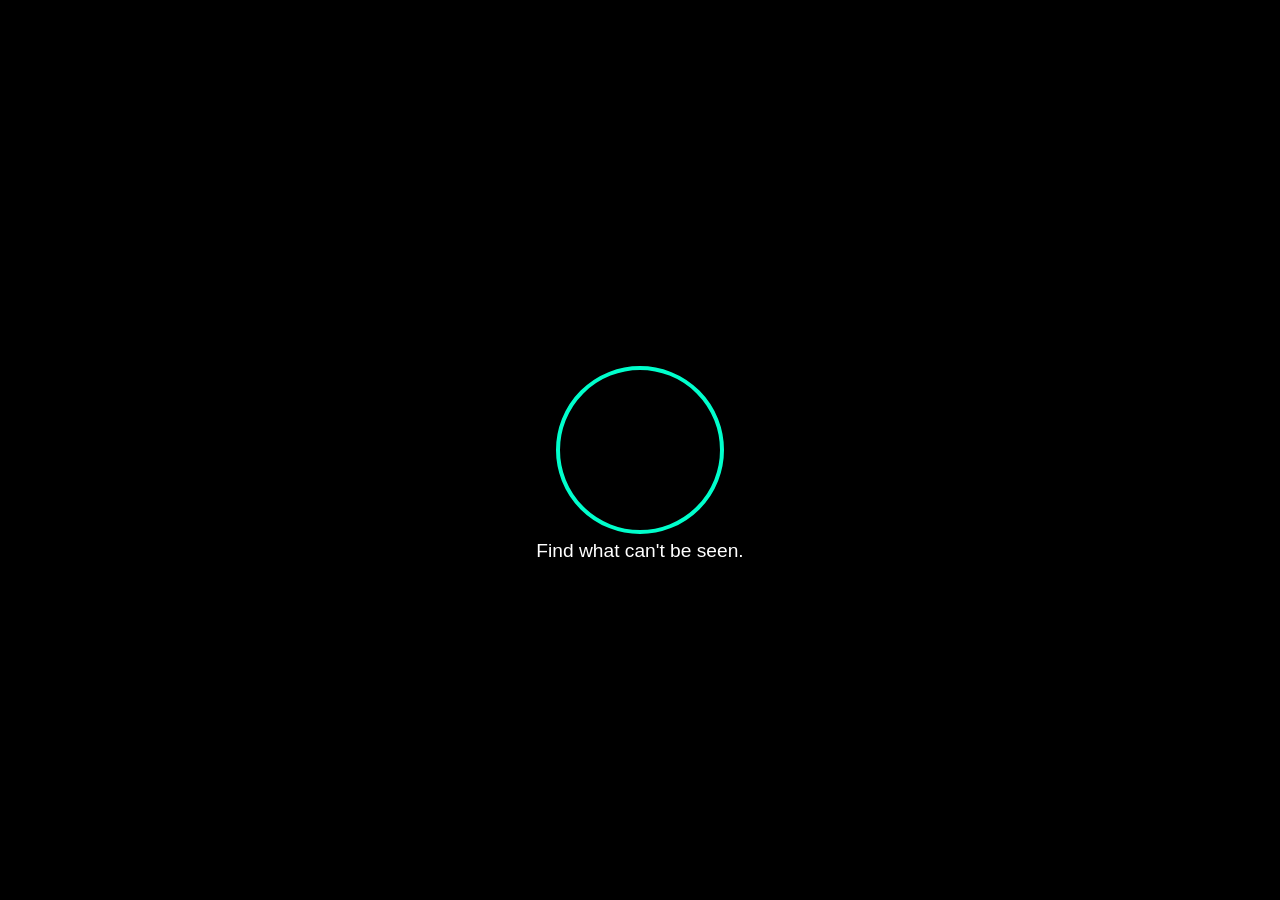
<file: intro.html>
<!DOCTYPE html>
<html lang="en">
<head>
  <meta charset="UTF-8" />
  <meta name="viewport" content="width=device-width, initial-scale=1.0"/>
  <title>KHARISMA Intro</title>
  <style>
    body {
      margin: 0;
      padding: 0;
      background: black;
      overflow: hidden;
      display: flex;
      justify-content: center;
      align-items: center;
      height: 100vh;
      color: white;
      font-family: 'Orbitron', sans-serif;
    }

    .portal-circle {
      width: 160px;
      height: 160px;
      border: 4px solid #00ffcc;
      border-radius: 50%;
      animation: portalPulse 2s infinite ease-in-out;
    }

    .text {
      position: absolute;
      top: 60%;
      font-size: 1.2em;
      opacity: 0;
      animation: fadeText 2s ease-in-out 1.5s forwards;
      text-align: center;
    }

    @keyframes portalPulse {
      0%, 100% {
        transform: scale(1);
        opacity: 1;
      }
      50% {
        transform: scale(1.2);
        opacity: 0.6;
      }
    }

    @keyframes fadeText {
      to {
        opacity: 1;
      }
    }
  </style>
  <script>
    setTimeout(() => {
      window.location.href = "index.html";
    }, 4000);
  </script>
</head>
<body>
  <div class="portal-circle"></div>
  <div class="text">Find what can't be seen.</div>
</body>
</html>
</file>
